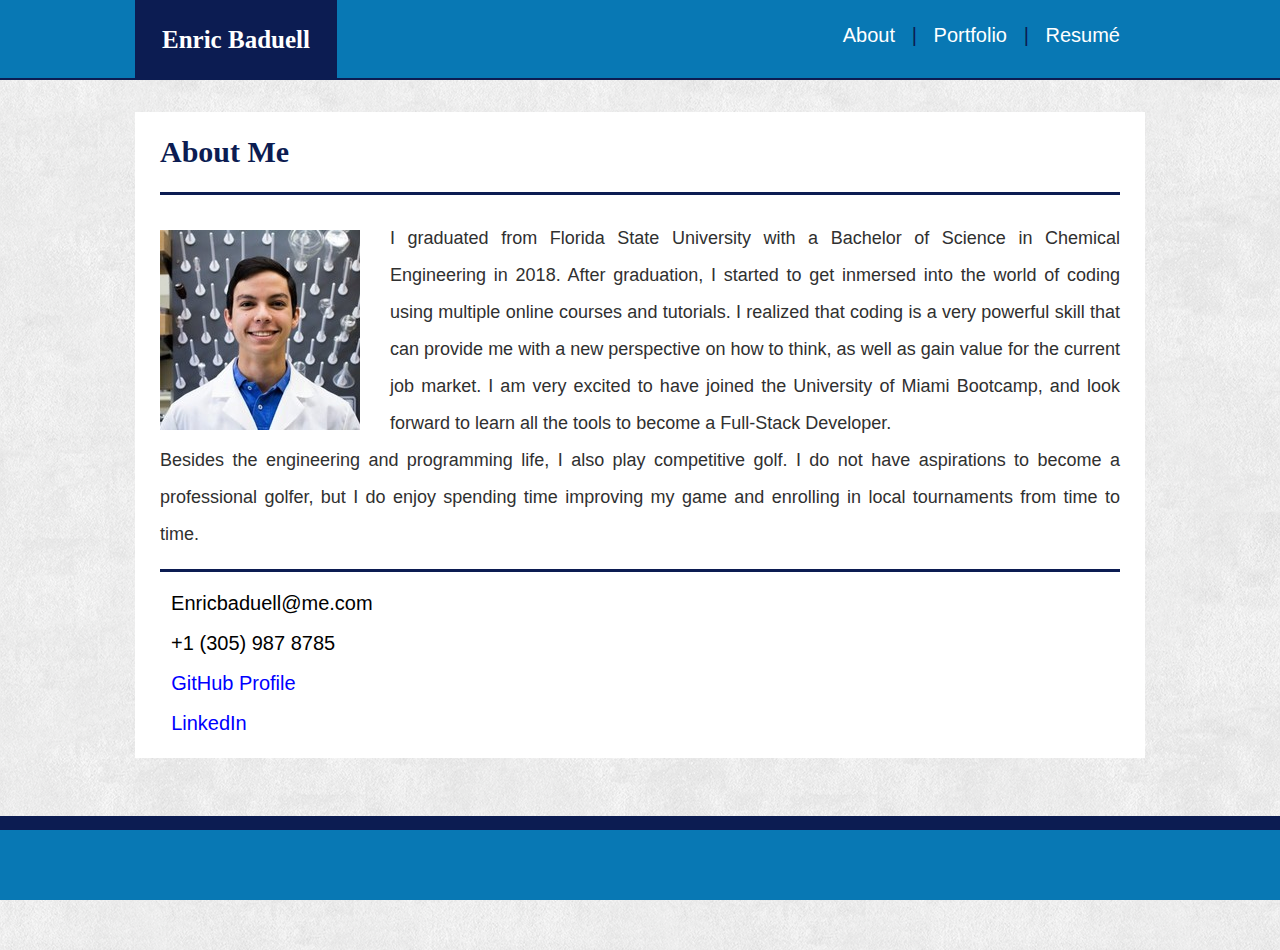
<file: index.html>
<!DOCTYPE html>
<html>

<head>
  <title>Enric's Portfolio</title>
  <link rel="stylesheet" href="https://use.fontawesome.com/releases/v5.7.2/css/all.css" integrity="sha384-fnmOCqbTlWIlj8LyTjo7mOUStjsKC4pOpQbqyi7RrhN7udi9RwhKkMHpvLbHG9Sr" crossorigin="anonymous">
  <link rel="stylesheet" type="text/css" href="assets/css/reset.css">
  <link rel="stylesheet" type="text/css" href="assets/css/style.css">
  <meta name="viewport" content="width=device-width, initial-scale=0.8">
</head>
<body>
    <header>
      <div class="mainsection">
        <div id="name">Enric Baduell</div>

        <section id="links">
            <div>
              <a href="index.html">About     </a>
              &nbsp;
              |
              &nbsp;  
              <a href="portfolio.html">    Portfolio    </a>
              &nbsp;
              |
              &nbsp;
              <a href="assets/images/resume.pdf">     Resumé     </a>  
            </div>
        </section>
      </div>
    </header>
    
    <br><br>

    <div class="container">
      <section id="aboutme">
        <div>About Me</div>
      </section>

      <section id="profilepicture">
        <img src="assets/images/image2.jpg" width=200px height=200px id="photo">
      </section>

      <section class="content">
        <div> I graduated from Florida State University with a Bachelor of Science in Chemical Engineering in 2018. After graduation, I started to get inmersed into the world of coding using multiple online courses and tutorials. I realized that coding is a very powerful skill that can provide me with a new perspective on how to think, as well as gain value for the current job market. I am very excited to have joined the University of Miami Bootcamp, and look forward to learn all the tools to become a Full-Stack Developer. </div>
        
        <div>Besides the engineering and programming life, I also play competitive golf. I do not have aspirations to become a professional golfer, but I do enjoy spending time improving my game and enrolling in local tournaments from time to time.</div>
      </section>
      <br>
      <section class="info">
        <div class = "bar"></div>
        <br>
        <div><i class="far fa-envelope"></i> &nbsp; Enricbaduell@me.com</div>
        <br>
        <div><i class="fas fa-phone"></i> &nbsp; +1 (305) 987 8785</div>
        <br>
        <div><i class="fab fa-github"></i> &nbsp; <a href = 'https://github.com/enricb94' class="git">GitHub Profile</a></div>
        <br>
        <div><i class="fab fa-linkedin"></i> &nbsp; <a href = 'https://www.linkedin.com/in/enricbaduell/' class = 'git'>LinkedIn</a></div>
      </section>
    </div>

    
    <br><br><br><br><br><br><br><br><br><br><br><br>

    <footer></footer>
    
</body>

</html>
</file>
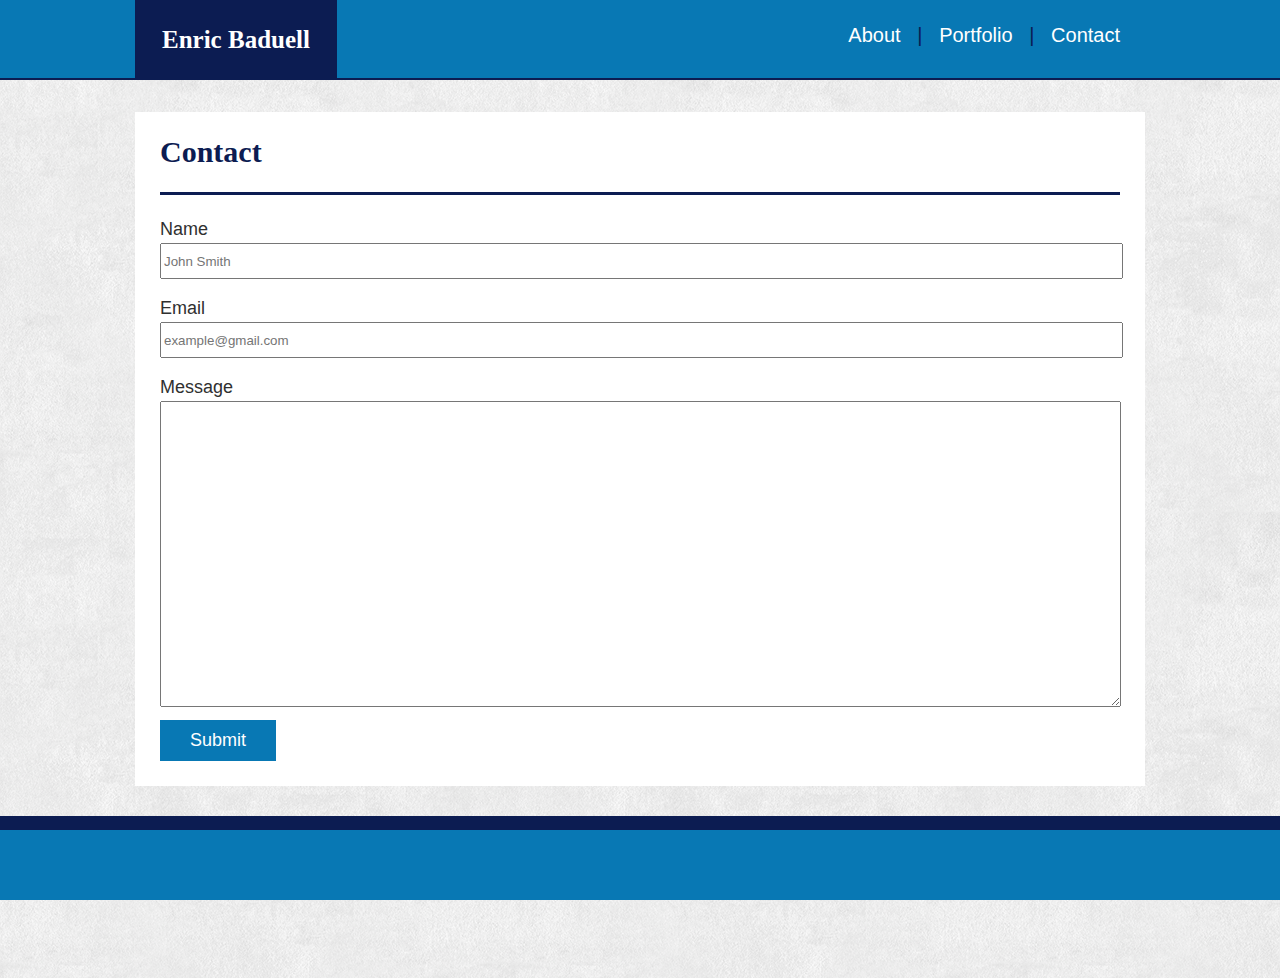
<file: contact.html>
<!DOCTYPE html>
<html>

<head>
  <title>Enric's Portfolio</title>
  <link rel="stylesheet" type="text/css" href="assets/css/reset.css">
  <link rel="stylesheet" type="text/css" href="assets/css/style.css">
  <meta name="viewport" content="width=device-width, initial-scale=0.8">
</head>
<body class="index">
        <header>
          <div class="mainsection">
          <div id="name">Enric Baduell</div>
    
          <section id="links">
              <div>
                <a href="index.html">About     </a>
                &nbsp;
                |
                &nbsp;  
                <a href="portfolio.html">     Portfolio     </a>
                &nbsp;
                |
                &nbsp;
                <a href="contact.html">     Contact     </a>  
              </div>
            </section>
          </div>
        </header>
        
        <br><br>
    
        <div class="container">
          <section id="portfolio">
            <div>Contact</div>
          </section>

          <div class="contact" id="first">Name</div>
          <input type="text" name="fullname" placeholder="John Smith">
          
          <div class="contact">Email</div>
          <input type="text" name="email" placeholder="example@gmail.com">

          <div class="contact">Message</div>
          <textarea style="height: 300px; width: 99.5%;"></textarea>

          <button>Submit</button>

        </div>

     <br><br><br><br><br><br><br><br><br><br><br><br>

    <footer></footer>
</body>
</html>
</file>
<file: assets/css/style.css>
body{
    background-image: url("../images/image1.png");
    padding:0px;
}
#name{
    padding:27px;
    background:#0c1c52;
    font-family:Georgia, 'Times New Roman', Times, serif;
    color:white;
    font-size:25px;
    font-weight:bold;
    position:absolute;
    left:0%;
    margin:0px;
}
header{
    border-bottom: solid 2px;
    border-color:#0c1c52;
    background:rgb(8, 120, 180);
    overflow:auto;
    height:78px;
}
.container{
    margin-left:auto;
    margin-right:auto;
    width:960px;
    background:#ffffff;
    padding:25px;
    position:relative;
}

.mainsection{
    width:1010px;  /* use 50px extra for 25px padding on each side*/
    
    height:78px;
    margin-left:auto;
    margin-right:auto;
    position:relative;
}
#aboutme, #portfolio{
    color:#0c1c52;
    padding-bottom:25px; 
    font-family:Georgia, 'Times New Roman', Times, serif;
    border-bottom:#0c1c52 3px solid;
    font-size:30px;
    font-weight:bold;
    margin-bottom:25px;
}
#profilepicture{
    margin-right:30px;
    margin-top:10px;
    float:left;
}
.content{
    width:100%;
    text-align:justify;
    line-height:37px;
    font-family: Arial, Helvetica, sans-serif;
    font-size: 18px;
    color:#303030;
}
footer{
    padding:35px;
    border-top:14px solid #0c1c52;
    background:rgb(8, 120, 180);
    position:fixed;
    bottom:0px;
    width:100%;
}
#links{
    font-family: Arial, Helvetica, sans-serif;
    font-size: 20px;
    color:#0c1c52;
    position:absolute;
    right:0%;
    padding:25px;
}
a{
    color:white;
    text-decoration:none;
    font-family: Arial, Helvetica, sans-serif;
    font-size: 20px;
}

.projectname{
position:absolute;
bottom:30px;
padding:15px;
background:rgb(8, 120, 180);
font-family:Georgia, 'Times New Roman', Times, serif;
color:white;
font-size:20px;
width:220px;
text-align:center;
}
.projectbox{
/* display:inline-block; */
margin: 15px;
position:relative;
display: inline-block;
width:100%;
}

#leftbox{
    margin-left:0px;
}
input{
    width:99.5%;
    height:30px;
    
}
.contact{
    font-family: Arial, Helvetica, sans-serif;
    font-size: 18px;
    color:#303030;
    padding:20px 5px 5px 0px;
}

#first{
    padding-top:0px;
}

#box{
    height:100px;
}

button{
    border-style: none;
    background:rgb(8, 120, 180);
    font-family:Arial, Helvetica, sans-serif;
    color:white;
    font-size:18px;
    padding:10px 30px 10px 30px;
    margin-top:10px;
}
.info{
    font-size:20px;
    font-family:Arial, Helvetica, sans-serif;}

.git{color:blue}    
.bar{
    height:1px;
    border-top: #0c1c52 3px solid;
}

.repo{
    display: inline-block;
    margin-left: 20px;
    vertical-align: 60px;
}
.projTitle{
    font-size:30px;
    font-family: Arial, Helvetica, sans-serif;
    font-weight: bold;
}

@media screen and (max-width:768px)
{
.container{width:568px;} /* 768-100px to allow 25px padding on each side */
.mainsection{width:618px;}
}

@media screen and (max-width:640px)
{
.container{width:350px;}
.mainsection{width:400px; margin:0px;}
#links{font-size:5px; padding-right:0px;top:13%;color:white; }
a{font-size:14px;}
.projectbox{margin-left:18%;}
#leftbox{margin-left:18%;}
#photo{height:150px; width:150px;}
.content{font-size:14px;}
}
</file>
